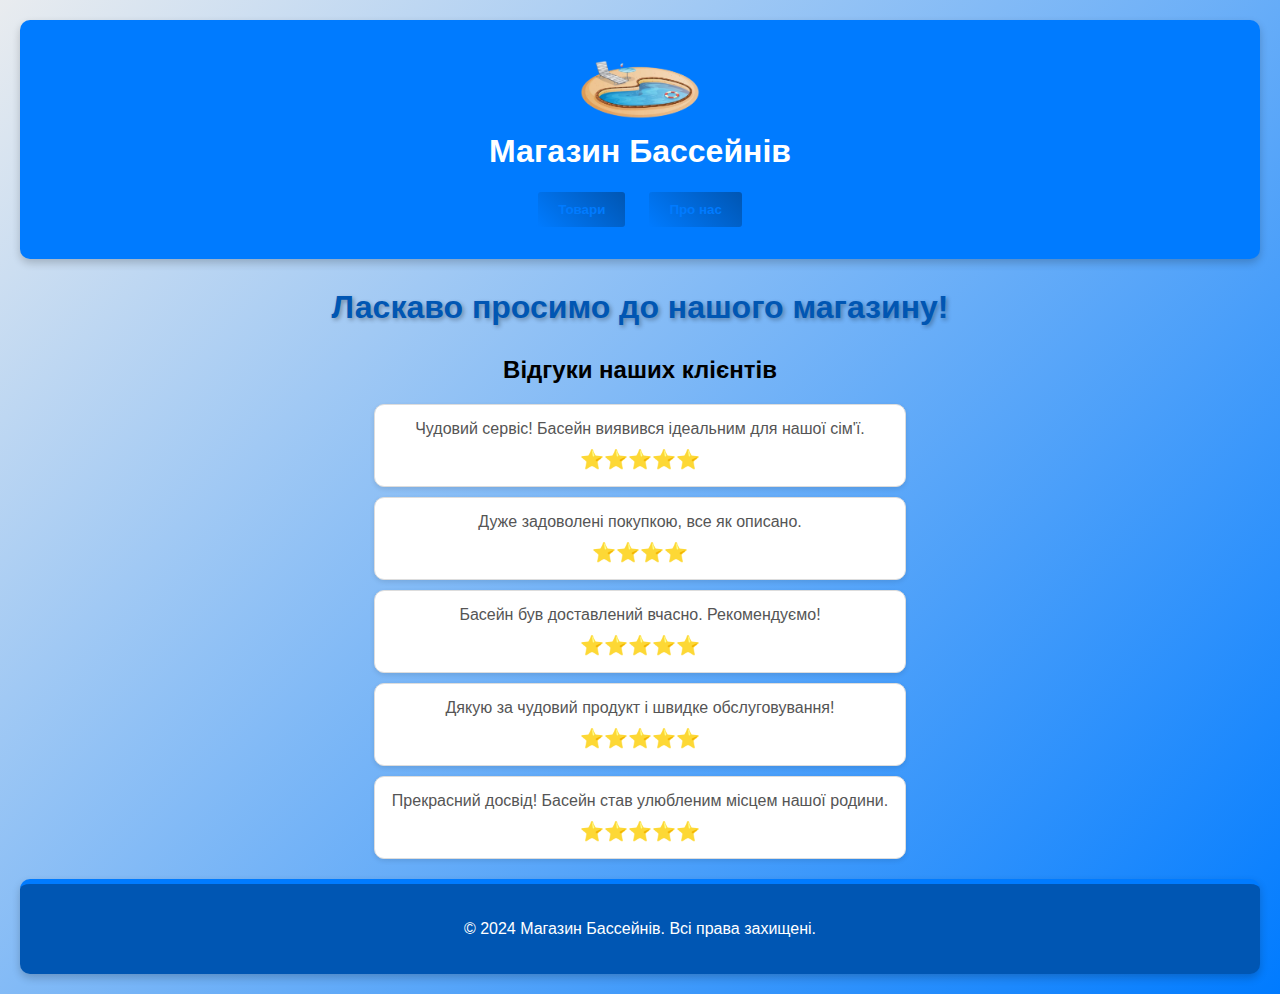
<file: index.html>
<!DOCTYPE html>
<html lang="uk">
<head>
    <meta charset="UTF-8">
    <meta name="viewport" content="width=device-width, initial-scale=1.0">
    <title>Головна</title>
    <link rel="stylesheet" href="style.css">
    <style>
        body {
            font-family: Arial, sans-serif;
            background: linear-gradient(135deg, #e9ecef, #007bff);
            margin: 0;
            padding: 20px;
            animation: fadeIn 1s ease-in-out;
        }

        @keyframes fadeIn {
            from {
                opacity: 0;
            }
            to {
                opacity: 1;
            }
        }

        header {
            display: block;
            text-align: center;
            background-color: #007bff;
            padding: 30px;
            color: white;
            box-shadow: 0 4px 8px rgba(0, 0, 0, 0.2);
            border-radius: 10px;
            animation: slideIn 0.5s ease;
        }

        @keyframes slideIn {
            from {
                transform: translateY(-20px);
                opacity: 0;
            }
            to {
                transform: translateY(0);
                opacity: 1;
            }
        }

        .logo-container {
            margin-bottom: 20px;
        }

        .logo-img {
            max-width: 120px;
            height: auto;
        }

        .logo-text {
            font-size: 2em;
            margin: 10px 0;
        }

        .navbar {
            display: flex;
            justify-content: center;
            margin-top: 20px;
        }

        .nav-button {
            background-color: white;
            color: #007bff;
            border: 2px solid #007bff;
            border-radius: 5px;
            padding: 10px 20px;
            margin: 0 10px;
            cursor: pointer;
            transition: background-color 0.3s, transform 0.3s;
            font-weight: bold;
        }

        .nav-button:hover {
            background-color: #0056b3;
            color: white;
            transform: scale(1.05);
        }

        .hero-section {
            text-align: center;
            margin: 30px 0;
        }

        .welcome-heading {
            font-size: 2em;
            color: #0056b3;
            text-shadow: 2px 2px 4px rgba(0, 0, 0, 0.3);
        }

        .reviews-section {
            margin-top: 20px;
            text-align: center;
        }

        .review-card {
            background-color: #ffffff;
            border: 1px solid #ddd;
            border-radius: 10px;
            box-shadow: 0 2px 5px rgba(0, 0, 0, 0.1);
            padding: 15px;
            margin: 10px auto;
            max-width: 500px;
            width: 90%;
        }

        .review-card p {
            margin: 0;
            color: #555;
        }

        .rating {
            display: block;
            margin-top: 10px;
            color: #ffcc00;
            font-size: 1.2em;
        }

        footer {
            text-align: center;
            margin-top: 20px;
            padding: 20px;
            background-color: #0056b3;
            color: white;
            box-shadow: 0 4px 8px rgba(0, 0, 0, 0.2);
            border-radius: 10px;
        }
    </style>
</head>
<body>
    <header>
        <div class="logo-container">
            <img src="depositphotos_23428992-stock-illustration-a-swimming-pool-removebg-preview(1).png" alt="Логотип" class="logo-img">
            <h1 class="logo-text">Магазин Бассейнів</h1>
        </div>
        <nav class="navbar">
            <button onclick="navigateTo('products')" class="nav-button">Товари</button>
            <button onclick="navigateTo('about')" class="nav-button">Про нас</button>
        </nav>
    </header>

    <main>
        <section class="hero-section">
            <h2 class="welcome-heading">Ласкаво просимо до нашого магазину!</h2>
        </section>

        <section class="reviews-section">
            <h2>Відгуки наших клієнтів</h2>
            <div class="review-card">
                <p>Чудовий сервіс! Басейн виявився ідеальним для нашої сім'ї.</p>
                <span class="rating">⭐⭐⭐⭐⭐</span>
            </div>
            <div class="review-card">
                <p>Дуже задоволені покупкою, все як описано.</p>
                <span class="rating">⭐⭐⭐⭐</span>
            </div>
            <div class="review-card">
                <p>Басейн був доставлений вчасно. Рекомендуємо!</p>
                <span class="rating">⭐⭐⭐⭐⭐</span>
            </div>
            <div class="review-card">
                <p>Дякую за чудовий продукт і швидке обслуговування!</p>
                <span class="rating">⭐⭐⭐⭐⭐</span>
            </div>
            <div class="review-card">
                <p>Прекрасний досвід! Басейн став улюбленим місцем нашої родини.</p>
                <span class="rating">⭐⭐⭐⭐⭐</span>
            </div>
        </section>
    </main>

    <footer>
        <p>© 2024 Магазин Бассейнів. Всі права захищені.</p>
    </footer>

    <script>
        function navigateTo(page) {
            window.location.href = page + '.html'; // Переход на іншу сторінку
        }
    </script>
</body>
</html>
</file>
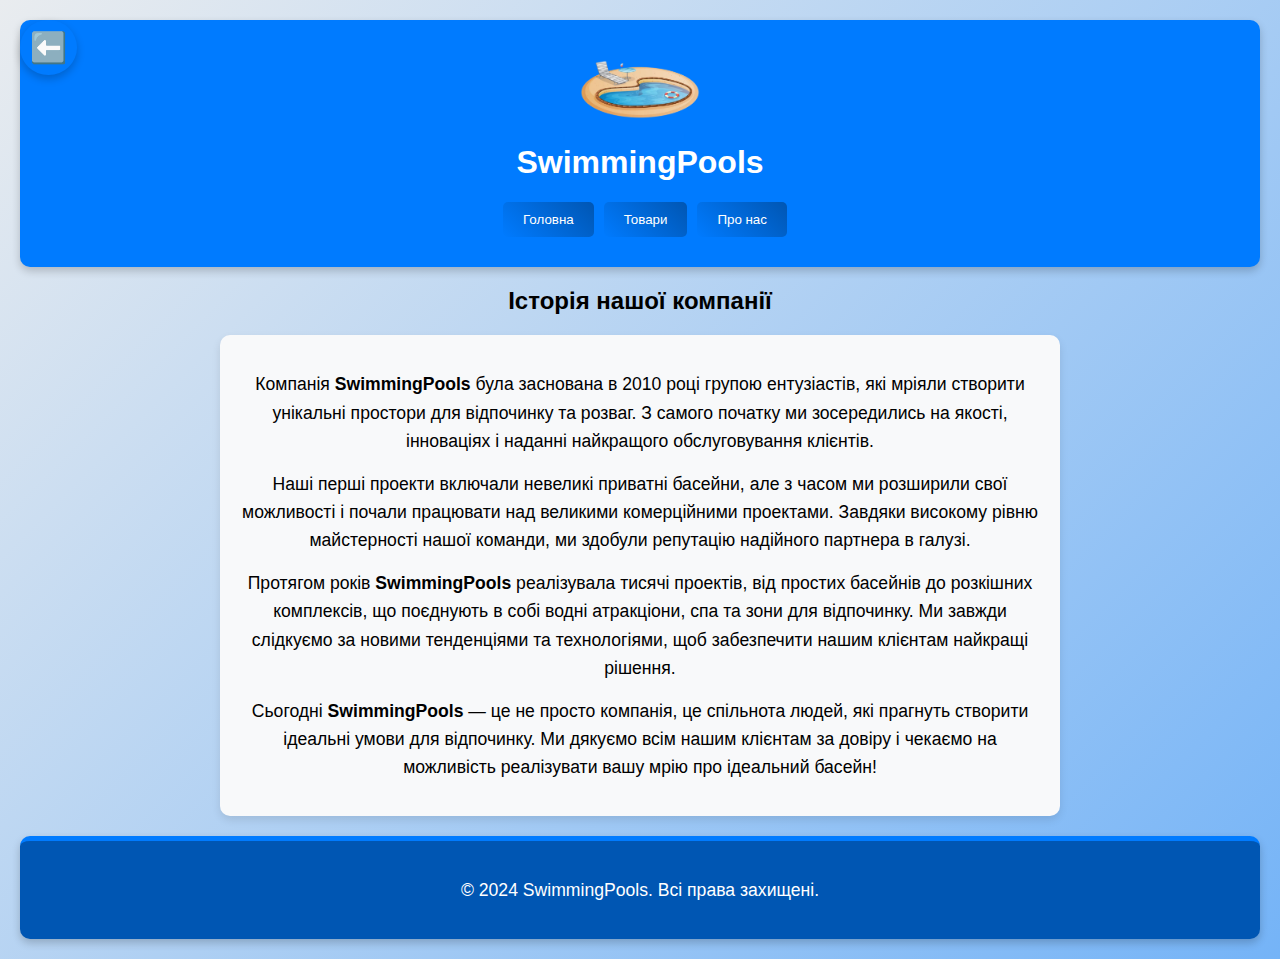
<file: about.html>
<!DOCTYPE html>
<html lang="uk">
<head>
    <meta charset="UTF-8">
    <meta name="viewport" content="width=device-width, initial-scale=1.0">
    <title>Історія компанії SwimmingPools</title>
    <link rel="stylesheet" href="style.css">
    <style>
        /* Стиль для кнопки "Назад" */
        .back-button {
            background-color: transparent; /* Прозрачный фон */
            border: none; /* Убираем рамку */
            border-radius: 50%; /* Круглая форма */
            cursor: pointer; /* Указываем, что это кнопка */
            font-size: 30px; /* Размер стрелки */
            color: #007bff; /* Цвет стрелки */
            padding: 10px; /* Отступы вокруг стрелки */
            transition: background-color 0.3s, transform 0.3s; /* Плавный переход цвета и анимация */
            position: fixed; /* Фиксированное положение */
            top: 20px; /* Расположение в верхнем левом углу */
            left: 20px; /* Расположение в левом углу */
            z-index: 1000; /* Поверх остальных элементов */
        }

        .back-button:hover {
            background-color: #e9ecef; /* Цвет при наведении */
            transform: scale(1.1); /* Увеличение при наведении */
        }

        /* Основные стили для главной секции */
        main {
            text-align: center; /* Центрирование текста */
            margin-top: 20px; /* Отступ сверху */
            animation: fadeIn 1s ease-in-out; /* Плавная анимация при загрузке */
        }

        @keyframes fadeIn {
            from {
                opacity: 0; /* Начальная прозрачность */
            }
            to {
                opacity: 1; /* Конечная прозрачность */
            }
        }

        .story-container {
            max-width: 800px; /* Максимальная ширина контейнера */
            margin: 0 auto; /* Центрирование контейнера */
            padding: 20px; /* Отступы внутри контейнера */
            background-color: #f8f9fa; /* Светлый фон */
            border-radius: 10px; /* Закругленные углы */
            box-shadow: 0 4px 8px rgba(0, 0, 0, 0.1); /* Легкая тень */
        }

        p {
            font-size: 1.1em; /* Размер шрифта для текста */
            line-height: 1.6; /* Высота строки */
            margin: 15px 0; /* Отступы между абзацами */
        }

        footer {
            text-align: center; /* Центрирование текста */
            margin-top: 20px; /* Отступ сверху */
            padding: 20px; /* Отступы внутри */
            background-color: #0056b3; /* Темный фон */
            color: white; /* Белый текст */
            box-shadow: 0 4px 8px rgba(0, 0, 0, 0.2); /* Тень */
            border-radius: 10px; /* Закругленные углы */
        }
    </style>
</head>
<body>
    <header>
        <div class="logo-container">
            <img src="depositphotos_23428992-stock-illustration-a-swimming-pool-removebg-preview(1).png" alt="Логотип" class="logo-img">
            <h1 class="logo-text">SwimmingPools</h1>
        </div>
        <nav class="navbar">
            <button onclick="navigateTo('index')" class="nav-button">Головна</button>
            <button onclick="navigateTo('products')" class="nav-button">Товари</button>
            <button onclick="navigateTo('about')" class="nav-button">Про нас</button>
        </nav>
    </header>

    <main>
        <h2>Історія нашої компанії</h2>
        <div class="story-container">
            <p>Компанія <strong>SwimmingPools</strong> була заснована в 2010 році групою ентузіастів, які мріяли створити унікальні простори для відпочинку та розваг. З самого початку ми зосередились на якості, інноваціях і наданні найкращого обслуговування клієнтів.</p>

            <p>Наші перші проекти включали невеликі приватні басейни, але з часом ми розширили свої можливості і почали працювати над великими комерційними проектами. Завдяки високому рівню майстерності нашої команди, ми здобули репутацію надійного партнера в галузі.</p>

            <p>Протягом років <strong>SwimmingPools</strong> реалізувала тисячі проектів, від простих басейнів до розкішних комплексів, що поєднують в собі водні атракціони, спа та зони для відпочинку. Ми завжди слідкуємо за новими тенденціями та технологіями, щоб забезпечити нашим клієнтам найкращі рішення.</p>

            <p>Сьогодні <strong>SwimmingPools</strong> — це не просто компанія, це спільнота людей, які прагнуть створити ідеальні умови для відпочинку. Ми дякуємо всім нашим клієнтам за довіру і чекаємо на можливість реалізувати вашу мрію про ідеальний басейн!</p>
        </div>

        <button class="back-button" onclick="navigateTo('index')">⬅️</button> <!-- Стрелка назад -->
    </main>

    <footer>
        <p>© 2024 SwimmingPools. Всі права захищені.</p>
    </footer>

    <script>
        function navigateTo(page) {
            window.location.href = page + '.html'; // Переход на іншу сторінку
        }
    </script>
</body>
</html>
</file>
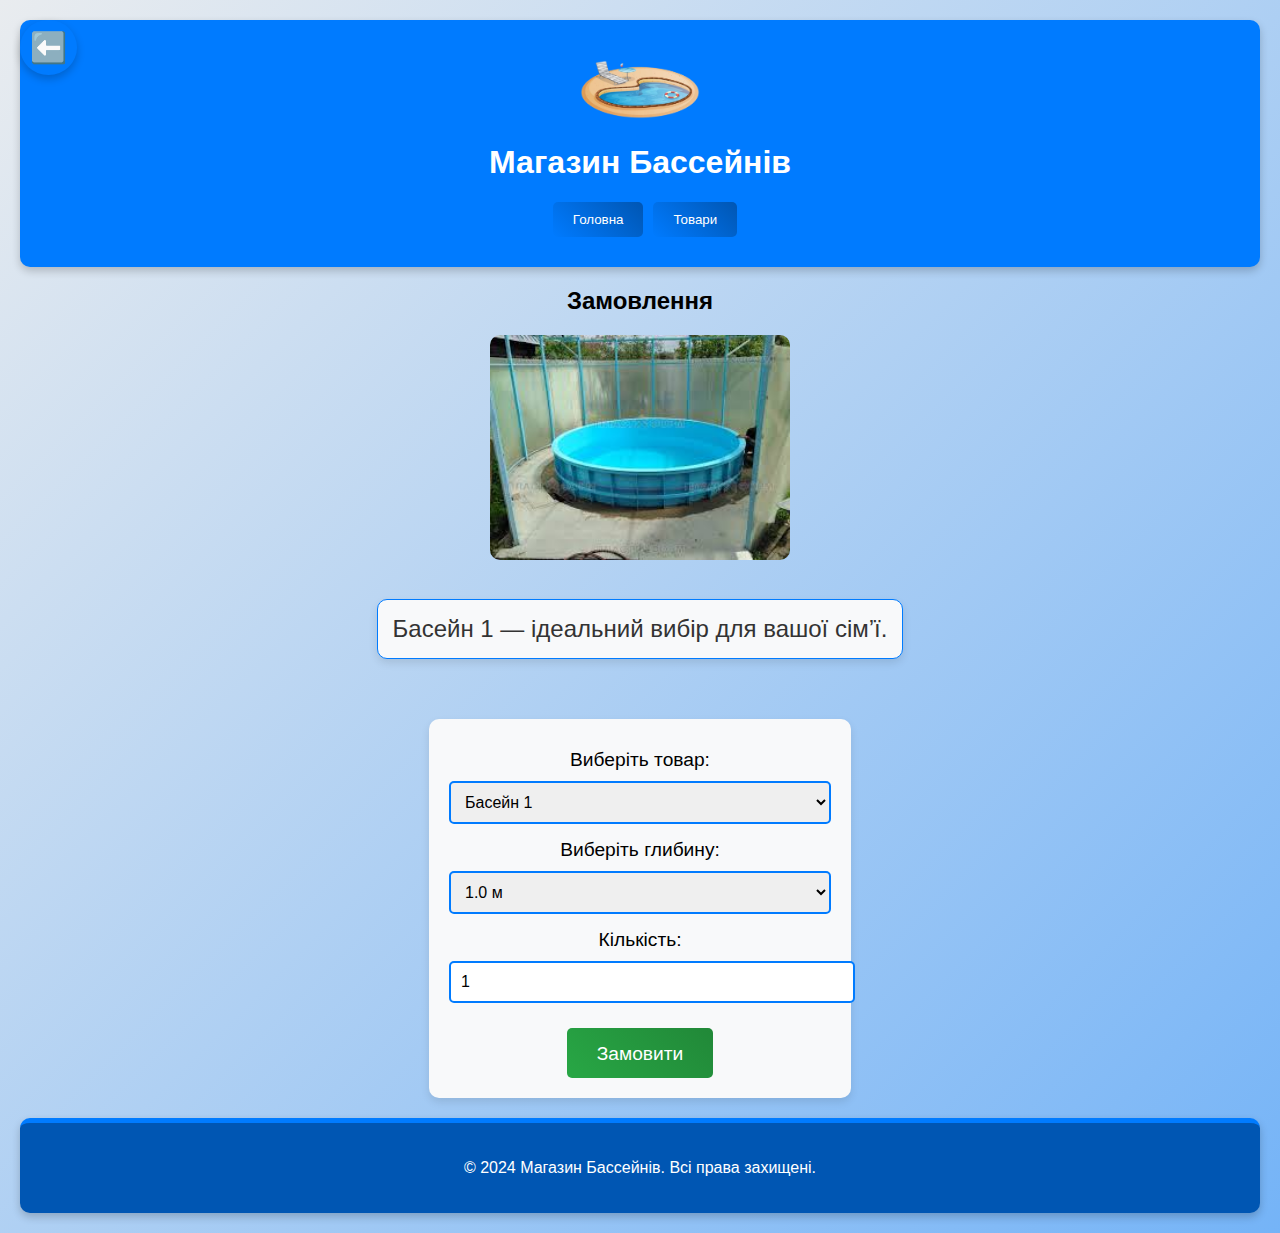
<file: order.html>
<!DOCTYPE html>
<html lang="uk">
<head>
    <meta charset="UTF-8">
    <meta name="viewport" content="width=device-width, initial-scale=1.0">
    <title>Замовлення</title>
    <link rel="stylesheet" href="style.css">
    <style>
        /* Стиль для кнопки "Назад" */
        .back-button {
            background-color: transparent; /* Прозрачный фон */
            border: none; /* Убираем рамку */
            border-radius: 50%; /* Круглая форма */
            cursor: pointer; /* Указываем, что это кнопка */
            font-size: 30px; /* Размер стрелки */
            color: #007bff; /* Цвет стрелки */
            padding: 10px; /* Отступы вокруг стрелки */
            transition: background-color 0.3s, transform 0.3s; /* Плавный переход цвета и анимация */
            position: fixed; /* Фиксированное положение */
            top: 20px; /* Расположение в верхнем левом углу */
            left: 20px; /* Расположение в левом углу */
            z-index: 1000; /* Поверх остальных элементов */
        }

        .back-button:hover {
            background-color: #e9ecef; /* Цвет при наведении */
            transform: scale(1.1); /* Увеличение при наведении */
        }

        /* Основные стили для главной секции */
        main {
            text-align: center; /* Центрирование текста */
            margin-top: 20px; /* Отступ сверху */
            animation: fadeIn 1s ease-in-out; /* Плавная анимация при загрузке */
        }

        @keyframes fadeIn {
            from {
                opacity: 0; /* Начальная прозрачность */
            }
            to {
                opacity: 1; /* Конечная прозрачность */
            }
        }

        .order-form {
            background-color: #f8f9fa; /* Светлый фон формы */
            padding: 20px; /* Отступы внутри формы */
            border-radius: 10px; /* Закругленные углы */
            box-shadow: 0 4px 8px rgba(0, 0, 0, 0.1); /* Легкая тень */
            margin-top: 20px; /* Отступ сверху */
            display: inline-block; /* Внутренний блочный элемент */
        }

        label {
            display: block; /* Блочный элемент для меток */
            margin: 10px 0 5px; /* Отступы вокруг меток */
            font-size: 1.2em; /* Увеличенный размер шрифта */
        }

        select, input[type="number"] {
            width: 100%; /* Ширина 100% для удобства */
            padding: 10px; /* Отступы внутри поля */
            margin: 5px 0; /* Отступы сверху и снизу */
            border-radius: 5px; /* Закругленные углы */
            border: 2px solid #007bff; /* Синяя рамка */
            font-size: 1em; /* Размер шрифта */
            transition: border-color 0.3s; /* Плавный переход цвета рамки */
        }

        select:hover, input[type="number"]:hover {
            border-color: #0056b3; /* Темный цвет рамки при наведении */
        }

        .order-button {
            background-color: #28a745; /* Зеленый фон */
            color: white; /* Белый текст */
            border: none; /* Убираем рамку */
            border-radius: 5px; /* Закругленные углы */
            padding: 15px 30px; /* Отступы */
            cursor: pointer; /* Указатель при наведении */
            transition: background-color 0.3s, transform 0.3s; /* Плавный переход */
            font-size: 1.2em; /* Размер шрифта */
            margin-top: 20px; /* Отступ сверху */
        }

        .order-button:hover {
            background-color: #218838; /* Темный фон при наведении */
            transform: scale(1.05); /* Увеличение при наведении */
        }

        .order-info {
            text-align: center; /* Центрирование текста */
            margin: 20px 0; /* Отступы сверху и снизу */
        }

        .product-image-order {
            width: 80%; /* Ширина изображения */
            max-width: 300px; /* Максимальная ширина */
            height: auto; /* Автоматическая высота */
            margin: 0 auto; /* Центрирование */
            border-radius: 10px; /* Закругленные углы */
            margin-bottom: 15px; /* Отступ снизу */
        }

        footer {
            text-align: center; /* Центрирование текста */
            margin-top: 20px; /* Отступ сверху */
            padding: 20px; /* Отступы внутри */
            background-color: #0056b3; /* Темный фон */
            color: white; /* Белый текст */
            box-shadow: 0 4px 8px rgba(0, 0, 0, 0.2); /* Тень */
            border-radius: 10px; /* Закругленные углы */
        }
    </style>
</head>
<body>
    <header>
        <div class="logo-container">
            <img src="depositphotos_23428992-stock-illustration-a-swimming-pool-removebg-preview(1).png" alt="Логотип" class="logo-img">
            <h1 class="logo-text">Магазин Бассейнів</h1>
        </div>
        <nav class="navbar">
            <button onclick="navigateTo('index')" class="nav-button">Головна</button>
            <button onclick="navigateTo('products')" class="nav-button">Товари</button>
        </nav>
    </header>

    <main>
        <h2>Замовлення</h2>
        <div class="order-info">
            <img id="product-image" src="" alt="Фото продукту" class="product-image-order">
            <p id="product-description" class="product-description"></p>
        </div>

        <div class="order-form">
            <label for="product">Виберіть товар:</label>
            <select id="product" onchange="updateProductInfo()">
                <option value="Басейн 1" data-image="images (2).jpg" data-description="Басейн 1 — ідеальний вибір для вашої сім’ї.">Басейн 1</option>
                <option value="Басейн 2" data-image="форма 2.jpg" data-description="Басейн 2 — це ваш відпочинок влітку!">Басейн 2</option>
                <option value="Басейн 3" data-image="Форма 3.png" data-description="Басейн 3 — ваш персональний курорт на задньому дворі!">Басейн 3</option>
                <option value="Басейн 4" data-image="pool 4.jpg" data-description="Басейн 4 — втілення стилю і функціональності.">Басейн 4</option>
                <option value="Басейн 5" data-image="pool 5.webp" data-description="Басейн 5 — це поєднання розкоші і доступності.">Басейн 5</option>
                <option value="Басейн 6" data-image="pool 6.jpg" data-description="Басейн 6 — ваш ідеальний вибір для активного відпочинку!">Басейн 6</option>
            </select>

            <label for="depth">Виберіть глибину:</label>
            <select id="depth">
                <option value="1.0">1.0 м</option>
                <option value="1.5">1.5 м</option>
                <option value="2.0">2.0 м</option>
                <option value="2.5">2.5 м</option>
            </select>

            <label for="quantity">Кількість:</label>
            <input type="number" id="quantity" value="1" min="1">

            <button class="order-button" onclick="submitOrder()">Замовити</button>
        </div>

        <button class="back-button" onclick="navigateTo('products')">⬅️</button> <!-- Стрелка назад -->
    </main>

    <footer>
        <p>© 2024 Магазин Бассейнів. Всі права захищені.</p>
    </footer>

    <script>
        function navigateTo(page) {
            window.location.href = page + '.html'; // Переход на іншу сторінку
        }

        function updateProductInfo() {
            const select = document.getElementById('product');
            const selectedOption = select.options[select.selectedIndex];
            const image = selectedOption.getAttribute('data-image');
            const description = selectedOption.getAttribute('data-description');

            document.getElementById('product-image').src = image;
            document.getElementById('product-description').textContent = description;
        }

        function submitOrder() {
            const product = document.getElementById('product').value;
            const depth = document.getElementById('depth').value;
            const quantity = document.getElementById('quantity').value;

            alert(`Ваше замовлення на ${quantity} ${product} з глибиною ${depth} м успішно оформлено!`);
        }

        window.onload = updateProductInfo; // Обновляем информацию при загрузке страницы
    </script>
</body>
</html>
</file>
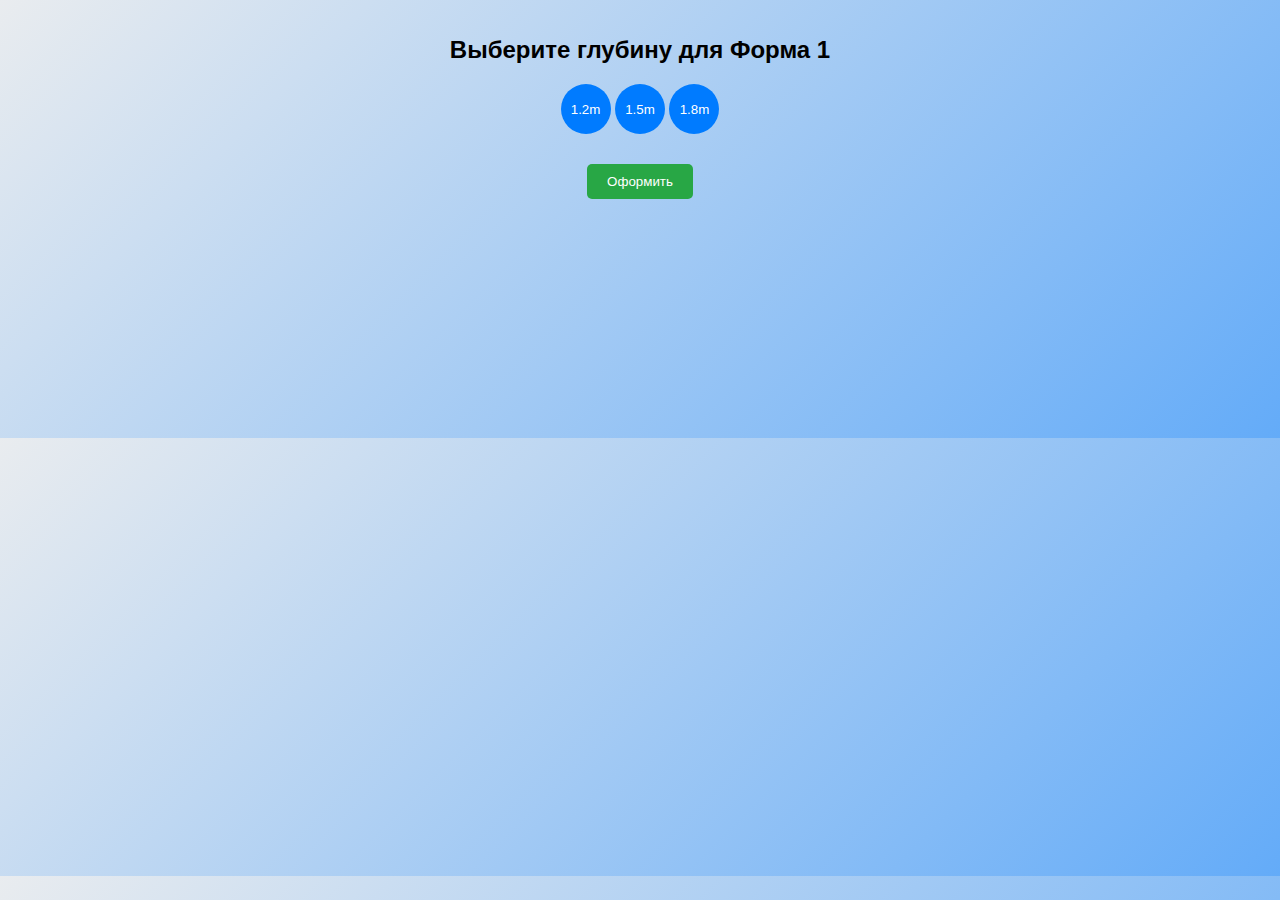
<file: order1.html>
<!DOCTYPE html>
<html lang="uk">
<head>
    <meta charset="UTF-8">
    <meta name="viewport" content="width=device-width, initial-scale=1.0">
    <title>Заказ Форма 1</title>
    <link rel="stylesheet" href="style.css">
    <style>
        body {
            font-family: Arial, sans-serif;
            background-color: #f8f9fa;
            margin: 0;
            padding: 20px;
            text-align: center; /* Центрируем текст */
        }
        h1 {
            font-size: 24px; /* Размер заголовка */
            margin-bottom: 20px; /* Отступ снизу для заголовка */
        }
        .depth-selector {
            margin: 10px; /* Отступ для кнопок */
        }
        .depth-button {
            background-color: #007bff; /* Цвет кнопки */
            color: white; /* Цвет текста */
            border: none;
            border-radius: 50%; /* Круглая форма */
            width: 50px; /* Ширина кнопки */
            height: 50px; /* Высота кнопки */
            cursor: pointer; /* Указатель при наведении */
            transition: background-color 0.3s; /* Плавный переход цвета */
        }
        .depth-button:hover {
            background-color: #0056b3; /* Цвет при наведении */
        }
        .submit-button {
            background-color: #28a745; /* Цвет кнопки "Оформить" */
            color: white;
            border: none;
            border-radius: 5px;
            padding: 10px 20px; /* Отступы внутри кнопки */
            cursor: pointer;
            margin-top: 20px; /* Отступ сверху */
        }
        .submit-button:hover {
            background-color: #218838; /* Цвет при наведении */
        }
        .thank-you {
            display: none; /* Скрываем сообщение по умолчанию */
            margin-top: 20px; /* Отступ сверху */
        }
    </style>
</head>
<body>

    <h1>Выберите глубину для Форма 1</h1>

    <div class="depth-selector">
        <button class="depth-button" onclick="selectDepth('1.2m')">1.2m</button>
        <button class="depth-button" onclick="selectDepth('1.5m')">1.5m</button>
        <button class="depth-button" onclick="selectDepth('1.8m')">1.8m</button>
    </div>

    <button class="submit-button" onclick="submitOrder()">Оформить</button>

    <div class="thank-you" id="thankYouMessage">
        <h2>Спасибо за ваш заказ!</h2>
        <button class="back-button" onclick="goBack()">Назад на главную</button>
    </div>

    <script>
        let selectedDepth = '';

        function selectDepth(depth) {
            selectedDepth = depth;
            alert('Вы выбрали глубину: ' + depth); // Можно убрать или изменить на визуальный элемент
        }

        function submitOrder() {
            if (selectedDepth) {
                document.getElementById('thankYouMessage').style.display = 'block'; // Показываем сообщение
            } else {
                alert('Пожалуйста, выберите глубину!'); // Предупреждение, если глубина не выбрана
            }
        }

        function goBack() {
            window.location.href = 'index.html'; // Возвращаем на главную страницу
        }
    </script>

</body>
</html>
</file>
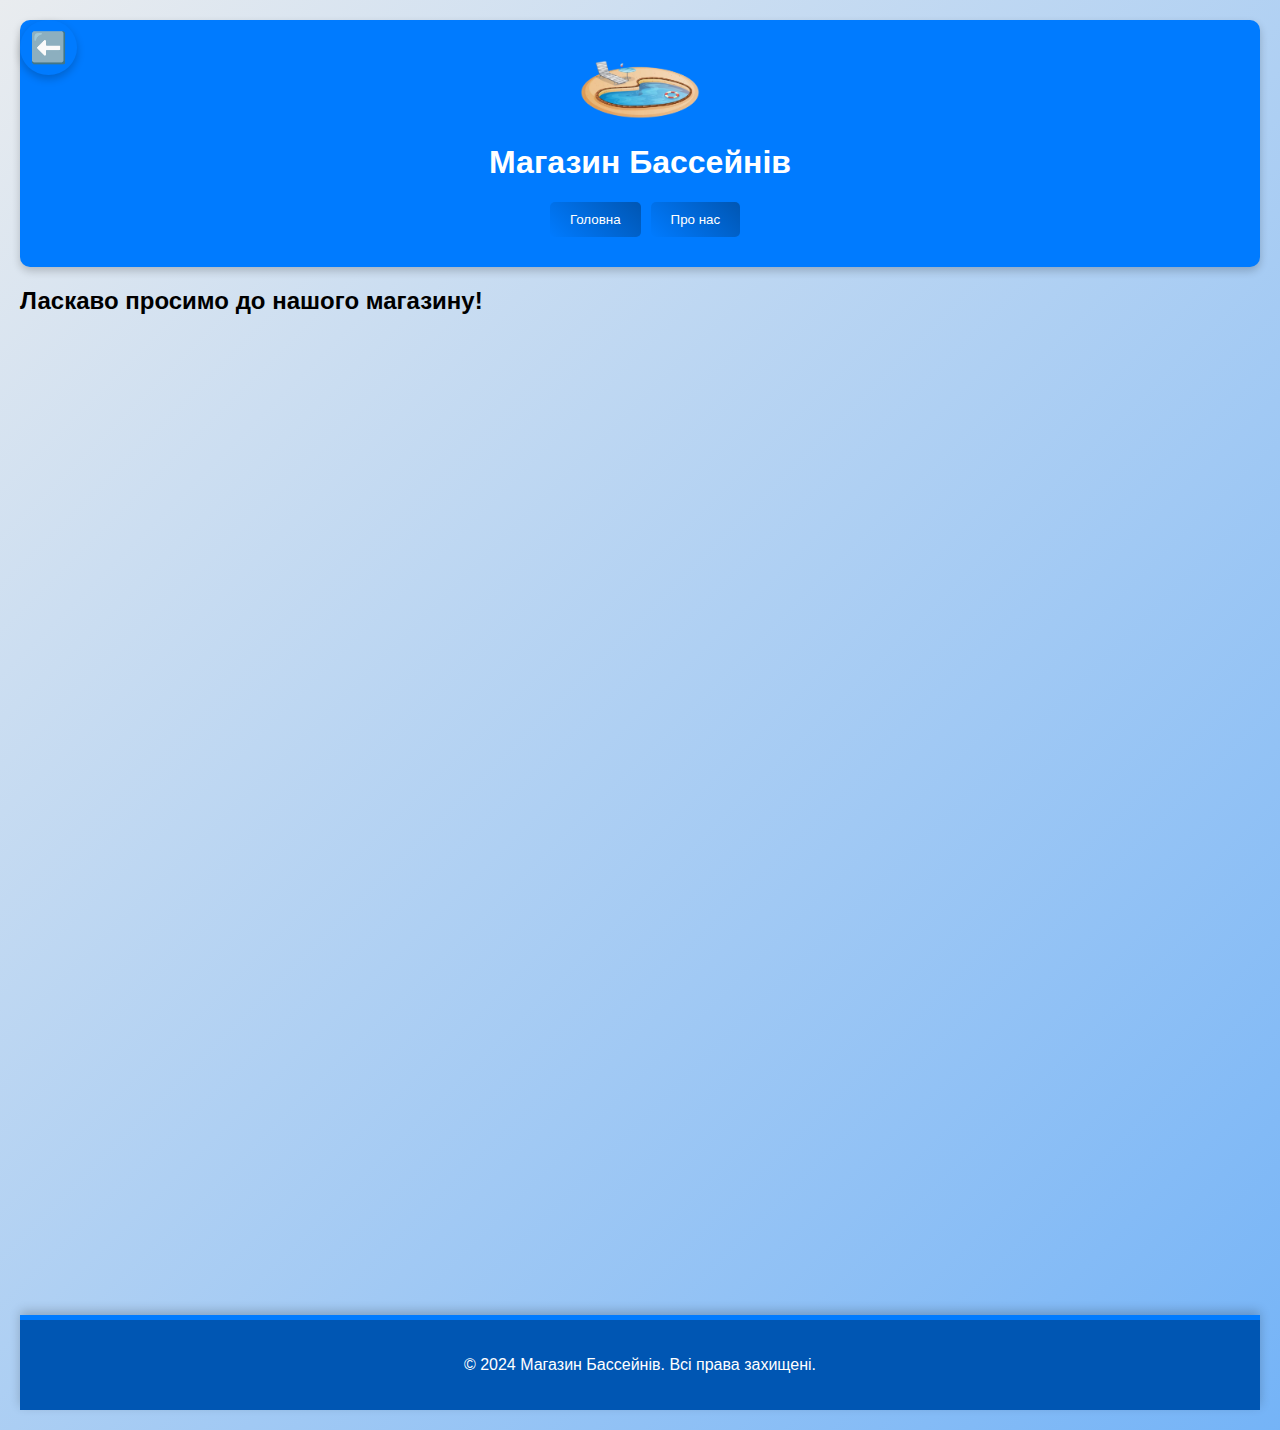
<file: products.html>
<!DOCTYPE html>
<html lang="uk">
<head>
    <meta charset="UTF-8">
    <meta name="viewport" content="width=device-width, initial-scale=1.0">
    <title>Товари</title>
    <link rel="stylesheet" href="style.css">
    <style>
        .product-image {
            width: 250px; /* Увеличенная ширина */
            height: 175px; /* Увеличенная высота */
            object-fit: cover; /* Сохранение пропорций без искажений */
            border-radius: 10px; /* Скругление углов (по желанию) */
        }

        .back-button {
            background-color: transparent; /* Прозрачный фон */
            border: none; /* Убираем рамку */
            border-radius: 50%; /* Круглая форма */
            cursor: pointer; /* Указываем, что это кнопка */
            font-size: 30px; /* Размер стрелки */
            color: #007bff; /* Цвет стрелки */
            padding: 10px; /* Отступы вокруг стрелки */
            transition: background-color 0.3s; /* Плавный переход цвета */
        }

        .back-button:hover {
            background-color: #e9ecef; /* Цвет при наведении */
        }

        .products-section {
            display: flex; /* Используем flexbox для расположения карточек товара */
            flex-wrap: wrap; /* Позволяем карточкам переноситься на следующую строку */
            justify-content: center; /* Центрируем карточки */
            margin: 20px 0; /* Отступы сверху и снизу */
        }

        .product-card {
            display: flex;
            flex-direction: column; /* Вертикальное расположение элементов внутри карточки */
            border: 1px solid #ccc; /* Рамка вокруг карточки */
            border-radius: 10px; /* Скругление углов карточки */
            margin: 15px; /* Отступы вокруг карточки */
            padding: 10px; /* Отступы внутри карточки */
            box-shadow: 0 2px 5px rgba(0, 0, 0, 0.1);
            text-align: center; /* Центрируем текст внутри карточки */
            transition: transform 0.2s; /* Плавный эффект при наведении */
            width: calc(33.33% - 30px); /* Установка ширины для трех карточек в ряд с учетом отступов */
        }

        .product-card:hover {
            transform: scale(1.05); /* Эффект увеличения при наведении */
        }

        .price {
            font-size: 1.2em;
            color: #28a745; /* Зеленый цвет для цены */
            margin: 10px 0; /* Отступы для цены */
        }

        .order-button {
            background-color: #007bff; /* Цвет кнопки "Замовити" */
            color: white;
            border: none;
            border-radius: 5px;
            cursor: pointer;
            transition: background-color 0.3s, transform 0.3s; /* Плавный переход для фона и увеличения */
            padding: 10px; /* Отступы для кнопки */
            width: 100%; /* Ширина кнопки на всю ширину карточки */
        }

        .order-button:hover {
            background-color: #0056b3; /* Цвет при наведении */
            transform: scale(1.05); /* Эффект увеличения при наведении */
        }

        @media (max-width: 768px) {
            .product-card {
                width: calc(50% - 30px); /* Два товара в ряд на меньших экранах */
            }
        }

        @media (max-width: 480px) {
            .product-card {
                width: calc(100% - 30px); /* Один товар в ряд на маленьких экранах */
            }
        }
    </style>
</head>
<body>
    <header>
        <div class="logo-container">
            <img src="depositphotos_23428992-stock-illustration-a-swimming-pool-removebg-preview(1).png" alt="Логотип" class="logo-img">
            <h1 class="logo-text">Магазин Бассейнів</h1>
        </div>
        <nav class="navbar">
            <button onclick="navigateTo('index')" class="nav-button">Головна</button>
            <button onclick="navigateTo('about')" class="nav-button">Про нас</button>
        </nav>
    </header>

    <main>
        <section class="hero-section">
            <h2 class="welcome-heading">Ласкаво просимо до нашого магазину!</h2>
        </section>

        <section class="products-section">
            <div class="product-card">
                <img src="images (2).jpg" alt="Товар 1" class="product-image">
                <h3>Товар 1</h3>
                <p class="price">$100</p>
                <p>Опис: Цей чудовий басейн ідеально підійде для вашого подвір'я, створюючи комфортне місце для відпочинку в спекотні дні.</p>
                <button class="order-button" onclick="navigateTo('order')">Замовити</button>
            </div>
            <div class="product-card">
                <img src="форма 2.jpg" alt="Товар 2" class="product-image">
                <h3>Товар 2</h3>
                <p class="price">$150</p>
                <p>Опис: З цим басейном ви отримаєте можливість насолоджуватися водними розвагами разом з родиною та друзями!</p>
                <button class="order-button" onclick="navigateTo('order')">Замовити</button>
            </div>
            <div class="product-card">
                <img src="Форма 3.png" alt="Товар 3" class="product-image">
                <h3>Товар 3</h3>
                <p class="price">$200</p>
                <p>Опис: Цей стильний басейн стане яскравим акцентом у вашому саду та додасть елегантності вашому простору.</p>
                <button class="order-button" onclick="navigateTo('order')">Замовити</button>
            </div>
            <div class="product-card">
                <img src="pool 4.jpg" alt="Товар 4" class="product-image">
                <h3>Товар 4</h3>
                <p class="price">$250</p>
                <p>Опис: Ідеальний вибір для великих сімей, цей басейн дозволяє проводити час на воді весело і безпечно.</p>
                <button class="order-button" onclick="navigateTo('order')">Замовити</button>
            </div>
            <div class="product-card">
                <img src="pool 5.webp" alt="Товар 5" class="product-image">
                <h3>Товар 5</h3>
                <p class="price">$300</p>
                <p>Опис: Насолоджуйтеся розкішшю та комфортом з цим басейном, що ідеально підходить для розваг в літній сезон.</p>
                <button class="order-button" onclick="navigateTo('order')">Замовити</button>
            </div>
            <div class="product-card">
                <img src="pool 6.jpg" alt="Товар 6" class="product-image">
                <h3>Товар 6</h3>
                <p class="price">$350</p>
                <p>Опис: Відмінний вибір для тих, хто хоче створити ідеальне місце для відпочинку на свіжому повітрі.</p>
                <button class="order-button" onclick="navigateTo('order')">Замовити</button>
            </div>
        </section>

        <button class="back-button" onclick="navigateTo('index')">⬅️</button> <!-- Стрелка назад -->
    </main>

    <footer>
        <p>© 2024 Магазин Бассейнів. Всі права захищені.</p>
    </footer>

    <script>
        function navigateTo(page) {
            window.location.href = page + '.html'; // Переход на іншу сторінку
        }
    </script>
</body>
</html>
</file>
<file: style.css>
/* Основные стили */
body {
    font-family: 'Arial', sans-serif;
    background: linear-gradient(135deg, #e9ecef, #007bff);
    background-size: 200% 200%; /* Для анимации */
    animation: backgroundAnimation 10s ease infinite; /* Запуск анимации */
    margin: 0;
    padding: 20px;
    animation: fadeIn 1s ease-in-out;
}

@keyframes fadeIn {
    from {
        opacity: 0;
    }
    to {
        opacity: 1;
    }
}

@keyframes backgroundAnimation {
    0% {
        background-position: 0% 50%;
    }
    50% {
        background-position: 100% 50%;
    }
    100% {
        background-position: 0% 50%;
    }
}

header {
    display: block;
    text-align: center;
    background-color: #007bff;
    padding: 30px;
    color: white;
    box-shadow: 0 4px 8px rgba(0, 0, 0, 0.2);
    border-radius: 10px;
    animation: slideIn 0.5s ease;
}

@keyframes slideIn {
    from {
        transform: translateY(-20px);
        opacity: 0;
    }
    to {
        transform: translateY(0);
        opacity: 1;
    }
}

.logo-img {
    max-width: 120px;
    margin-top: 10px;
    height: auto;
    transition: transform 0.3s ease;
}

.logo-img:hover {
    transform: scale(1.1);
}

.navbar {
    display: flex;
    justify-content: center;
    margin-top: 20px;
}

.nav-button {
    background: linear-gradient(45deg, #007bff, #0056b3); /* Градиент */
    color: white; /* Белый цвет текста */
    border: none; /* Убираем рамку */
    border-radius: 5px;
    padding: 10px 20px;
    margin-left: 10px;
    cursor: pointer;
    transition: background-color 0.3s, transform 0.3s, box-shadow 0.3s;
}

.nav-button:hover {
    background-color: #0056b3;
    transform: scale(1.05);
    box-shadow: 0 4px 8px rgba(0, 0, 0, 0.2);
}

.products-section {
    display: flex;
    flex-wrap: wrap;
    justify-content: space-between;
    margin-top: 20px;
}

.product-card {
    border: 2px solid #007bff;
    border-radius: 10px;
    padding: 15px;
    text-align: center;
    margin: 10px;
    background-color: #ffffff;
    box-shadow: 0 6px 15px rgba(0, 0, 0, 0.2); /* Более заметная тень */
    width: calc(33.333% - 20px);
    height: 450px;
    box-sizing: border-box;
    display: flex;
    flex-direction: column;
    justify-content: space-between;
    transition: transform 0.3s;
    animation: fadeInUp 0.5s ease forwards; /* Применение анимации */
    opacity: 0; /* Начальная прозрачность */
}

@keyframes fadeInUp {
    from {
        transform: translateY(20px);
        opacity: 0;
    }
    to {
        transform: translateY(0);
        opacity: 1;
    }
}

.product-card:hover {
    background-color: rgba(255, 255, 255, 0.8); /* Светлое затемнение */
    transform: scale(1.02);
    box-shadow: 0 8px 20px rgba(0, 0, 0, 0.25); /* Увеличенная тень */
}

.product-image {
    width: 80%;
    max-width: 300px;
    height: auto;
    margin: 0 auto;
    border-radius: 10px;
    margin-bottom: 10px;
    transition: transform 0.3s;
}

.product-image:hover {
    transform: scale(1.05);
}

.price {
    font-size: 1.5em;
    margin: 10px 0;
    color: #28a745;
}

.order-button {
    position: relative; /* Для анимации */
    background: linear-gradient(45deg, #28a745, #218838); /* Градиент для кнопки заказа */
    color: white; /* Белый цвет текста */
    border: none;
    border-radius: 5px;
    padding: 15px 30px;
    cursor: pointer;
    transition: background-color 0.3s, transform 0.3s, box-shadow 0.3s;
    height: 50px;
    margin-top: auto;
}

.order-button::after {
    content: '';
    position: absolute;
    top: 0;
    left: 0;
    width: 100%;
    height: 100%;
    background-color: rgba(40, 167, 69, 0.5); /* Полупрозрачный фон */
    border-radius: 5px;
    transform: scale(0);
    transition: transform 0.3s;
    z-index: 0; /* На заднем плане */
}

.order-button:hover {
    background-color: #218838;
    transform: scale(1.05);
}

.order-button:hover::after {
    transform: scale(1); /* Разрастание фона при наведении */
}

.back-button {
    background-color: #007bff; /* Синяя фон */
    border: none; /* Убираем рамку */
    border-radius: 50%; /* Круглая форма */
    cursor: pointer;
    position: fixed;
    top: 20px; /* Расположение в верхнем левом углу */
    left: 20px;
    z-index: 1000;
    font-size: 40px; /* Увеличенный размер стрелки */
    color: white; /* Белый цвет текста */
    padding: 15px; /* Отступы вокруг стрелки */
    box-shadow: 0 4px 8px rgba(0, 0, 0, 0.2); /* Тень */
    transition: transform 0.3s, box-shadow 0.3s, background-color 0.3s; /* Анимация */
}

.back-button:hover {
    transform: scale(1.1); /* Увеличение при наведении */
    box-shadow: 0 0 15px rgba(0, 123, 255, 0.5); /* Светящийся эффект */
    background-color: #0056b3; /* Темный фон при наведении */
}

/* Для изображений на странице заказа */
.product-image-order {
    width: 80%; /* Увеличена ширина изображения для лучшего отображения */
    max-width: 300px; /* Максимальная ширина */
    height: auto; /* Автоматическая высота для сохранения пропорций */
    margin: 0 auto; /* Центрирование изображения */
    border-radius: 10px;
    margin-bottom: 15px; /* Отступ снизу изображения */
    display: block; /* Убедимся, что изображение блочное */
}

/* Увеличенное и красивое описание для товара */
.product-description {
    font-size: 1.5em; /* Увеличенный размер шрифта */
    border: 1px solid #007bff;
    border-radius: 10px;
    padding: 15px;
    background-color: #f8f9fa;
    display: inline-block;
    margin-bottom: 20px;
    text-align: center; /* Центрирование текста */
    color: #333; /* Темный цвет текста */
    box-shadow: 0 4px 8px rgba(0, 0, 0, 0.1); /* Легкая тень */
    transition: transform 0.3s; /* Анимация */
}

.product-description:hover {
    transform: scale(1.05); /* Увеличение при наведении */
}

footer {
    text-align: center;
    margin-top: 20px;
    padding: 20px;
    background-color: #0056b3;
    color: white;
    box-shadow: 0 -4px 10px rgba(0, 0, 0, 0.2); /* Тень сверху */
    border-top: 5px solid #007bff; /* Верхняя граница */
}

/* Стиль для адаптивности */
@media (max-width: 768px) {
    .product-card {
        width: calc(50% - 20px); /* Две карточки на строку */
    }
}

@media (max-width: 480px) {
    .product-card {
        width: 100%; /* Одна карточка на строку */
    }

    .back-button {
        font-size: 30px; /* Уменьшенный размер кнопки "Назад" */
        padding: 10px; /* Уменьшенные отступы */
    }
}

/* Стиль для блока заказа */
.order-summary {
    border: 1px solid #007bff;
    border-radius: 10px;
    padding: 20px;
    margin: 20px;
    background-color: #f8f9fa;
    box-shadow: 0 4px 8px rgba(0, 0, 0, 0.1); /* Легкая тень */
}

/* Стиль для заголовков секций */
.section-title {
    font-size: 2em;
    color: #007bff;
    margin-bottom: 20px;
    text-align: center;
}
</file>
